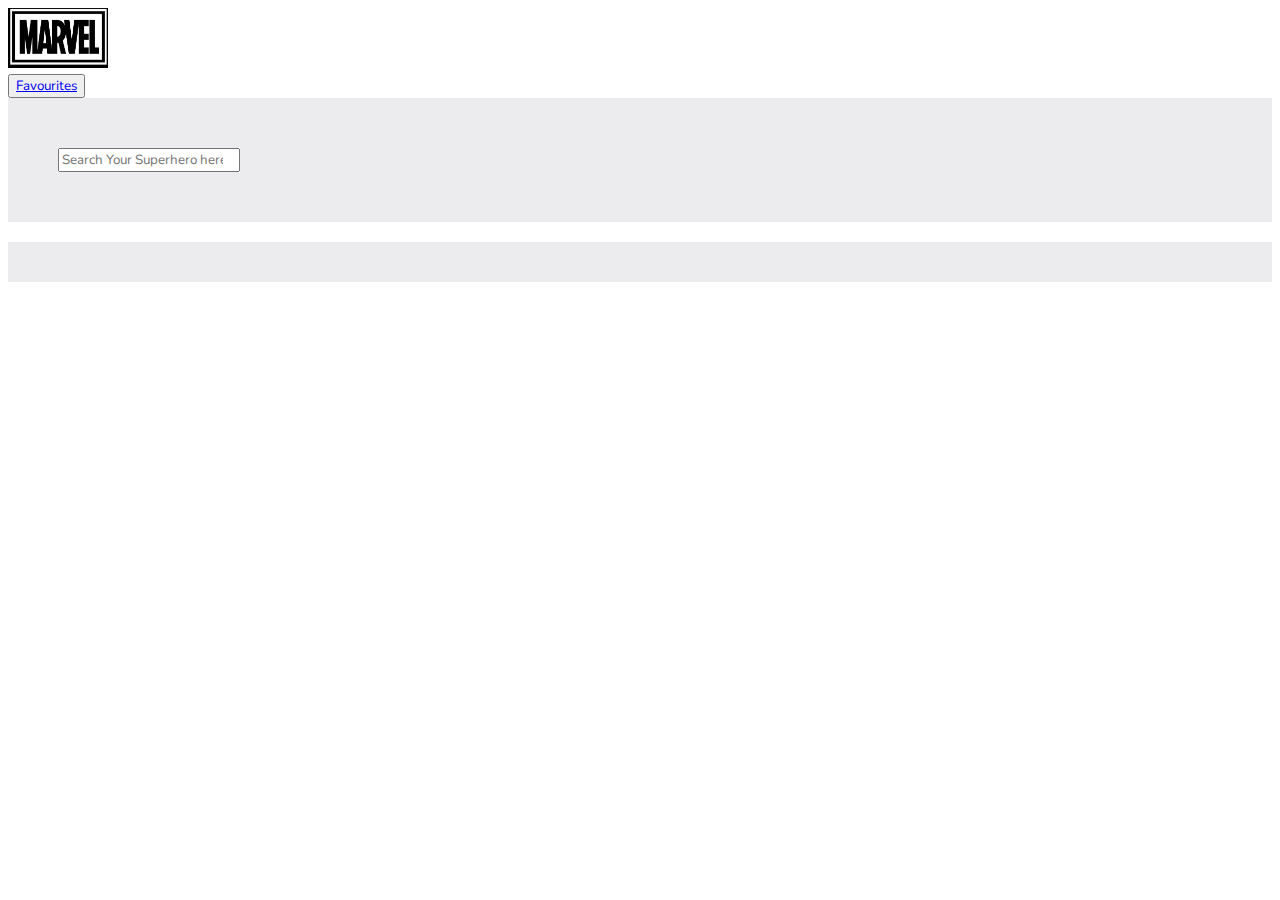
<file: index.html>
<!DOCTYPE html>
<html lang="en">
  <head>
    <meta charset="UTF-8" />
    <meta http-equiv="X-UA-Compatible" content="IE=edge" />
    <meta name="viewport" content="width=device-width, initial-scale=1.0" />

    <!-- Nunito Font Family -->
    <link rel="preconnect" href="https://fonts.googleapis.com" />
    <link rel="preconnect" href="https://fonts.gstatic.com" crossorigin />
    <link
      href="https://fonts.googleapis.com/css2?family=Nunito:ital,wght@0,200;0,300;0,400;0,500;0,600;0,700;0,800;0,900;1,200;1,300;1,400;1,500;1,600;1,700;1,800;1,900&display=swap"
      rel="stylesheet"
    />

    <!-- custom stylesheet -->
    <link rel="stylesheet" href="./css/index.css" />
    <!-- Bootstrap CSS  -->
    <link
      href="https://cdn.jsdelivr.net/npm/bootstrap@5.0.2/dist/css/bootstrap.min.css"
      rel="stylesheet"
      integrity="sha384-EVSTQN3/azprG1Anm3QDgpJLIm9Nao0Yz1ztcQTwFspd3yD65VohhpuuCOmLASjC"
      crossorigin="anonymous"
    />
  </head>
  <body>
    <!-- Navigation Menu bar With Title -->
    <nav class="navbar navbar-dark bg-dark fixed-top">
      <div class="container-fluid">
        <a class="navbar-brand" href="https://mohitgoyal.in">
          <img
            src="./images/marvel_logo.jpg"
            alt=""
            width="100"
            height="60"
            class="d-inline-block align-text-top"
          />
        </a>
        <!-- Favourite Superhero  Button  -->
        <div class="d-flex">
          <button class="btn btn-light  btn-sm" type="submit">
            <a class="nav-link link-dark" href="./favourites.html"><span class="font-weight-bold">Favourites<span></a>
          </button>
        </div>
      </div>
    </nav>
    <!--  Search Section -->
    <section class="search-section">
      <div class="container-fluid align-self-center search-container mt-5">
        <form action="" method="get" id="search-form" class="d-flex">
          <input
            class="form-control me-2"
            type="search"
            id="search-string"
            placeholder="Search Your Superhero here"
          />
        </form>
      </div>


    </section>
    <!-- Searched Result Section -->
    <section class="result-section">
      <h2 id="querySection"></h2>
      <div class="container-fluid mx-auto align-self-center">
        <div class="mx-auto justify-content-evenly row text-center" id="superhero-list">
          <template id="canvas">
            <div
              class="col-3 shadow-lg p-4 mb-4 m-1 bg-body rounded"
              id="superhero"
            >
              <!-- Basic Information of Superheros -->
              <div id="info">
                <img id="my-img"class="card-img-top" src="">
                <h2 id="name"></h2>
              </div>
              <div id="buttons" class="d-flex justify-content-between mt-3">
                <!-- Add to Favourite button -->
                <button
                  class="btn btn-outline-dark btn-sm"
                  id="fav"
                  onclick="addFunction()"
                >
                  Add to Favourite
                </button>

                <!-- button to display more information of superhero-->
                <button class="btn btn-dark btn-md" id="about">
                 About
                </button>
              </div>
            </div>
          </template>
        </div>
      </div>
    </section>
    <div id="snackbar">Added to Favourite</div>

    <!-- script for index js -->
    <script src="./js/index.js"></script>
    <!-- Bootstrap JavaScript   -->
    <script
      src="https://cdn.jsdelivr.net/npm/bootstrap@5.0.2/dist/js/bootstrap.bundle.min.js"
      integrity="sha384-MrcW6ZMFYlzcLA8Nl+NtUVF0sA7MsXsP1UyJoMp4YLEuNSfAP+JcXn/tWtIaxVXM"
      crossorigin="anonymous"
    ></script>
  </body>
</html>
</file>
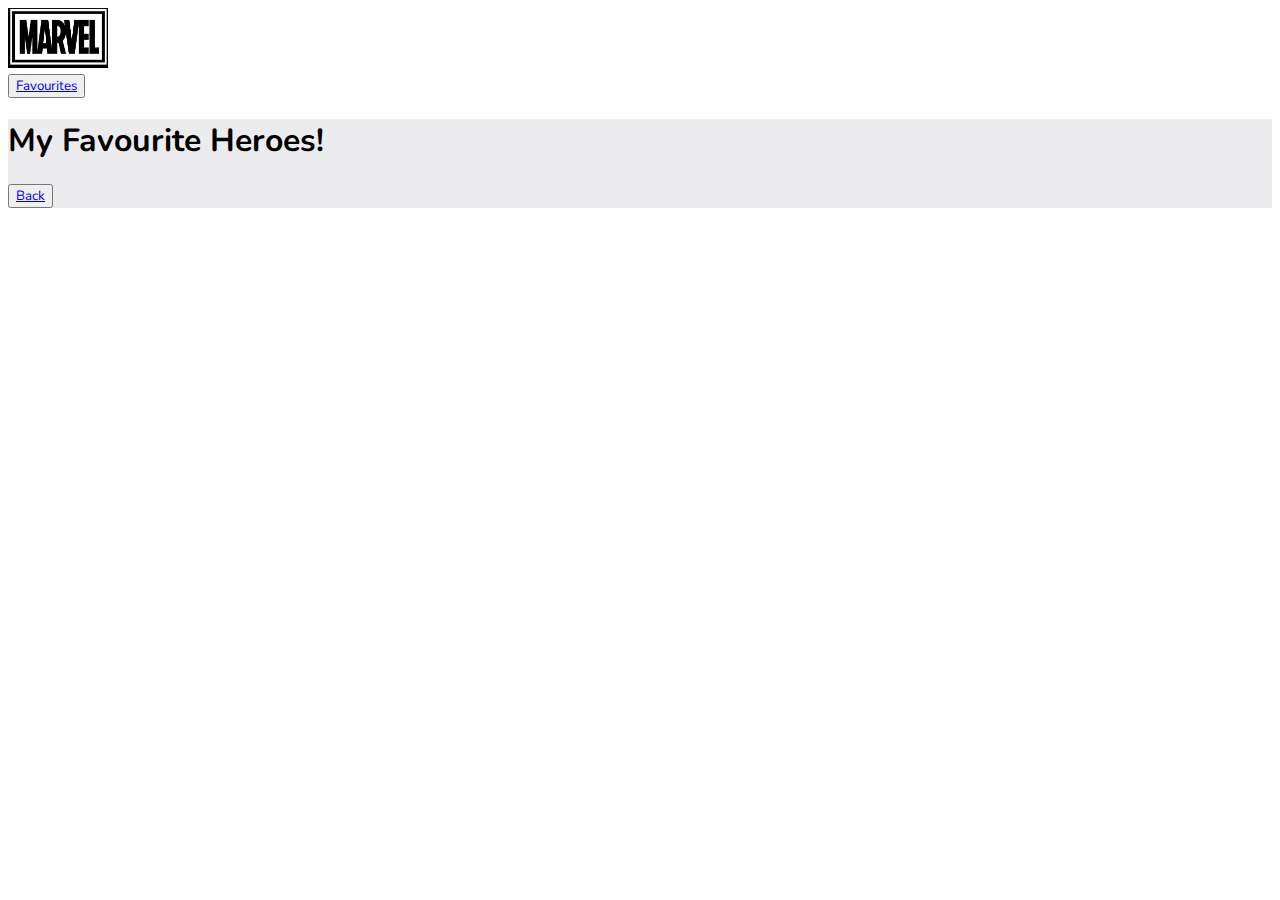
<file: favourites.html>
<!DOCTYPE html>
<html lang="en">
  <head>
    <meta charset="UTF-8" />
    <meta http-equiv="X-UA-Compatible" content="IE=edge" />
    <meta name="viewport" content="width=device-width, initial-scale=1.0" />
    

    <!-- Nunito Font Family -->
    <link rel="preconnect" href="https://fonts.googleapis.com" />
    <link rel="preconnect" href="https://fonts.gstatic.com" crossorigin />
    <link
      href="https://fonts.googleapis.com/css2?family=Nunito:ital,wght@0,200;0,300;0,400;0,500;0,600;0,700;0,800;0,900;1,200;1,300;1,400;1,500;1,600;1,700;1,800;1,900&display=swap"
      rel="stylesheet"
    />

    <!-- custom stylesheet -->
    <link rel="stylesheet" href="./css/index.css" />
    <!-- Bootstrap CSS  -->
    <link
      href="https://cdn.jsdelivr.net/npm/bootstrap@5.0.2/dist/css/bootstrap.min.css"
      rel="stylesheet"
      integrity="sha384-EVSTQN3/azprG1Anm3QDgpJLIm9Nao0Yz1ztcQTwFspd3yD65VohhpuuCOmLASjC"
      crossorigin="anonymous"
    />
  </head>
  <body>
    <!-- Navigation Menu bar With Title -->
    <nav class="navbar navbar-dark bg-dark fixed-top">
      <div class="container-fluid">
        <a class="navbar-brand" href="https://mohitgoyal.in">
          <img
            src="./images/marvel_logo.jpg"
            alt=""
            width="100"
            height="60"
            class="d-inline-block align-text-top"
          />
        </a>
        <!-- Favourite Superhero  Button  -->
        <div class="d-flex">
          <button class="btn btn-light  btn-sm" type="submit">
            <a class="nav-link link-dark" href="./favourites.html"><span class="font-weight-bold">Favourites<span></a>
          </button>
        </div>
      </div>
    </nav>
    <section class="fav-section">
      <div class="text-center p-5" id="title">
        <h1 class="mt-5">My Favourite Heroes!</h1>
      </div>
      <!-- This button will redirect to home page -->
      <button class="btn btn-dark btn-sm m-3">
        <a class="nav-link link-light" href="./index.html">Back</a>
      </button>

      <div class="container-fluid mx-auto align-self-center">
        <!-- container where superohero will show according to favourites -->
        <div class="mx-auto justify-content-evenly row" id="superhero-list">
          <template id="canvas">
            <div
              class="col-3 shadow-lg p-4 mb-4 m-1 bg-body rounded"
              id="superhero"
            >
              <!-- basic info -->
              <div id="info">
                <img id="my-img"class="card-img-top" src="">
                <h2 id="name"></h2>
                </div>
                <div id="buttons" class="d-flex justify-content-between mt-3">
                  <!-- Remove from Favourite button -->
                  <button
                    class="btn btn-outline-dark btn-sm"
                    id="fav"
                   
                  >
                  Remove
                  </button>
  
                  <!-- button to display more information of superhero-->
                  <button class="btn btn-dark btn-md" id="about">
                   About
                  </button>
                </div>
              </div>
              <br />
              <br />
            </div>
          </template>
        </div>
      </div>
    </section>

    <!-- script for favourite js -->
    <script src="./js/favourites.js"></script>
  </body>
</html>
</file>
<file: css/index.css>
/* Font  family for whole project */
* {
    font-family: "Nunito", sans-serif;
  }
  .search-section,
  .fav-section,
  .about-sec {
    background: #ececee;
  }
  .search-container {
    width: 500px !important;
    padding: 50px;
  }
  
  .result-section {
    background-color: #ececee;
  }
  .result-section h2 {
    text-align: center;
    padding: 20px 0px;
  }
  
  #snackbar {
    visibility: hidden;
    min-width: 250px;
    margin-left: -125px;
    background-color: #000;
    color: #fff;
    text-align: center;
    border-radius: 2px;
    padding: 16px;
    position: fixed;
    z-index: 1;
    left: 50%;
    bottom: 30px;
    font-size: 17px;
  }
  /*  Alert type box displaying in the bottom of the screen */
  #snackbar.show {
    visibility: visible;
    -webkit-animation: fadein 0.5s, fadeout 0.5s 2.5s;
    animation: fadein 0.5s, fadeout 0.5s 2.5s;
  }
  
  @-webkit-keyframes fadein {
    from {
      bottom: 0;
      opacity: 0;
    }
    to {
      bottom: 30px;
      opacity: 1;
    }
  }
  
  @keyframes fadein {
    from {
      bottom: 0;
      opacity: 0;
    }
    to {
      bottom: 30px;
      opacity: 1;
    }
  }
  
  @-webkit-keyframes fadeout {
    from {
      bottom: 30px;
      opacity: 1;
    }
    to {
      bottom: 0;
      opacity: 0;
    }
  }
  
  @keyframes fadeout {
    from {
      bottom: 30px;
      opacity: 1;
    }
    to {
      bottom: 0;
      opacity: 0;
    }
  }
  
  /*  Mobile Responsive  */
  @media only screen and (max-width: 768px) {
    .search-container {
      width: 100% !important;
      padding: 50px;
    }
  
    div#superhero {
      width: 100%;
    }
  }
</file>
